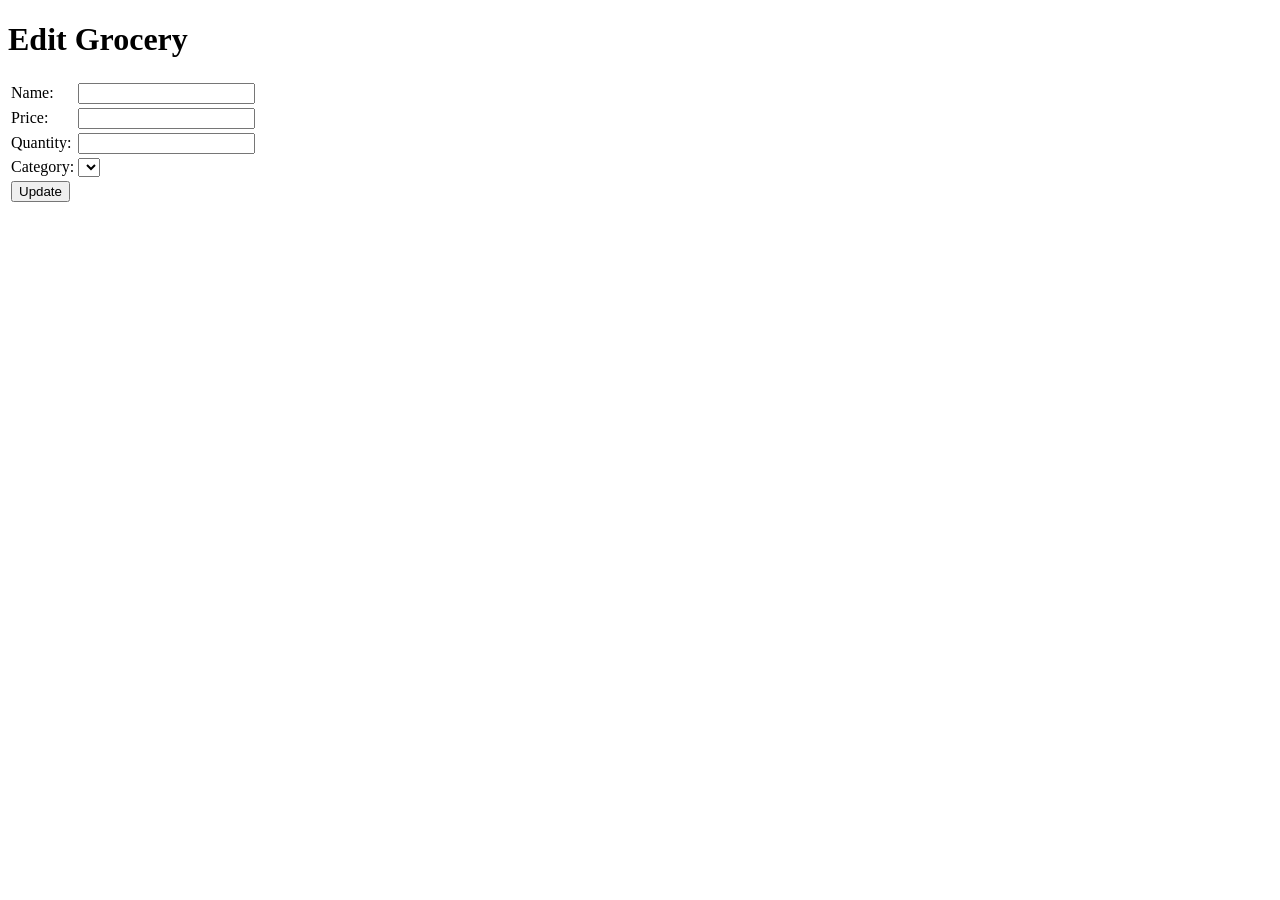
<file: src/main/resources/templates/edit-grocery.html>
<!DOCTYPE html>
<html xmlns:th="http://www.thymeleaf.org">
<head>
    <meta charset="UTF-8">
    <title>Edit Grocery</title>
    <link rel="stylesheet" th:href="@{/css/style.css}" />
</head>
<body>
<div th:replace="~{fragments/navbar :: navbar}"></div>

<h1>Edit Grocery</h1>

<form th:action="@{|/groceries/${groceryItem.id}/edit|}" method="post" th:object="${groceryItem}">
    <table>
        <tr>
            <td><label for="name">Name:</label></td>
            <td><input type="text" th:field="*{name}" id="name" required /></td>
        </tr>
        <tr>
            <td><label for="price">Price:</label></td>
            <td><input type="number" step="0.01" th:field="*{price}" id="price" required /></td>
        </tr>
        <tr>
            <td><label for="quantity">Quantity:</label></td>
            <td><input type="number" th:field="*{quantity}" id="quantity" required /></td>
        </tr>
        <tr>
            <td><label for="category">Category:</label></td>
            <td>
                <select th:field="*{category.id}" id="category">
                    <option th:each="cat : ${categories}" th:value="${cat.id}" th:text="${cat.name}"></option>
                </select>
            </td>
        </tr>
        <tr>
            <td colspan="2">
                <button type="submit">Update</button>
            </td>
        </tr>
    </table>
</form>

</body>
</html>
</file>
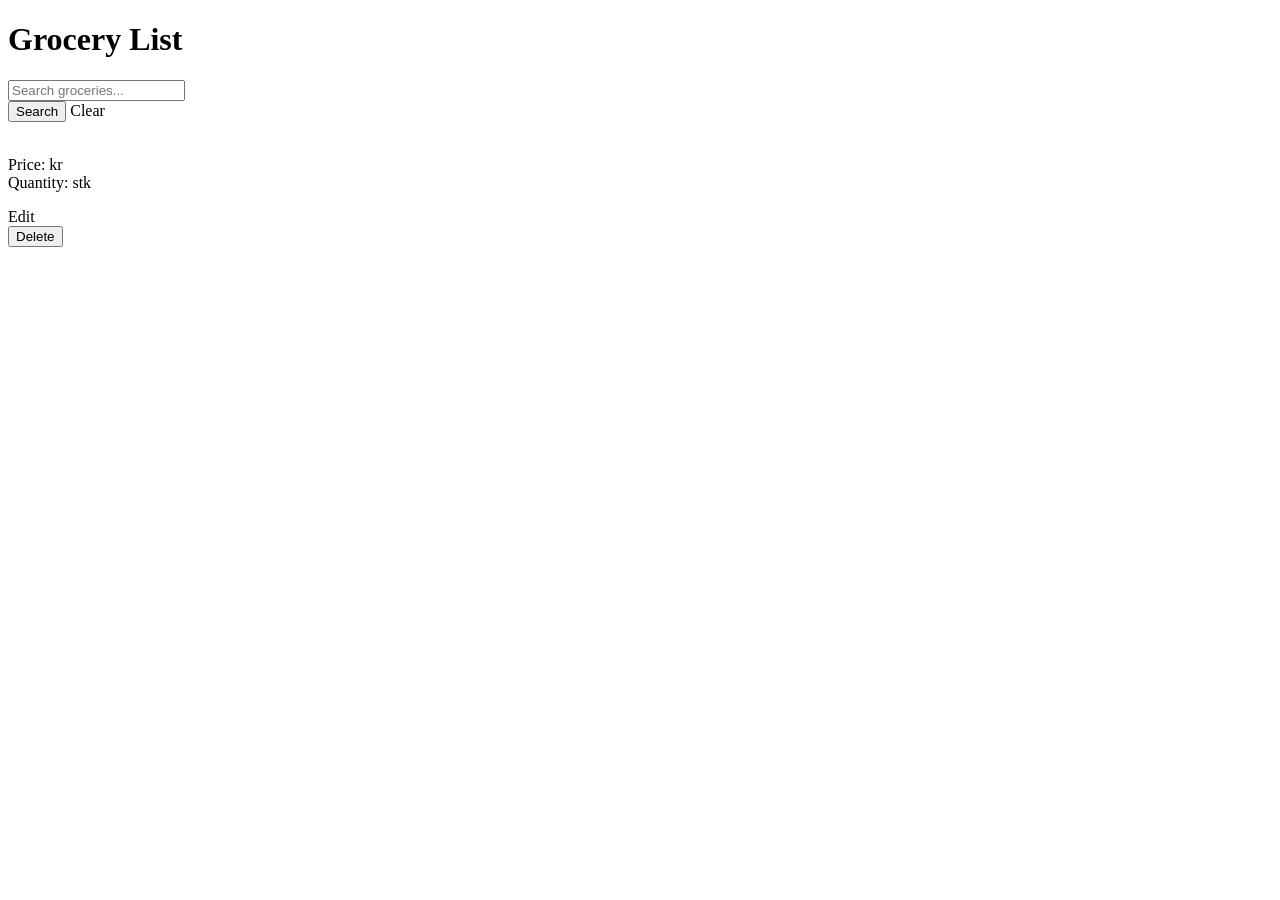
<file: src/main/resources/templates/home.html>
<!DOCTYPE html>
<html xmlns:th="http://www.thymeleaf.org">
<head>
    <meta charset="UTF-8">
    <title>Hjem</title>
    <link rel="stylesheet" th:href="@{/css/style.css}" />
</head>
<body>
<div th:replace="~{fragments/navbar :: navbar}"></div>

<h1>Grocery List</h1>
<!--Search bar-->
<div class="search-section">
    <form th:action="@{/home}" method="get">
        <input type="text" name="keyword" placeholder="Search groceries..." th:value="${keyword}" />
        <div class="button-group">
            <button type="submit" class="search-button">Search</button>
            <a th:href="@{/home}" class="clear-button">Clear</a>
        </div>
    </form>
</div>
<!--Grocery list-->
<div class="content">
    <div class="container" th:each="item : ${groceries}">
        <div class="grocery">
            <div class="grocery-image">
                <img th:src="${item.imageUrl}" th:alt="${item.name}" width="60" />
            </div>
            <p th:text="${item.name}"></p>
            <div>
                <span>Price: </span>
                <span th:text="${item.price}"></span>
                <span> kr </span>
            </div>
            <div>
                <span>Quantity: </span>
                <span th:text="${item.quantity}"></span>
                <span> stk </span>
            </div>
            <p th:text="${item.category.name}"></p>
            <a th:href="@{|/groceries/${item.id}/edit|}" class="edit-button">Edit</a>
            <form th:action="@{'/groceries/' + ${item.id}}" method="post">
                <input type="hidden" name="_method" value="delete" />
                <button type="submit" class="delete-button">Delete</button>
            </form>
        </div>
    </div>
</div>
</body>
</html>
</file>
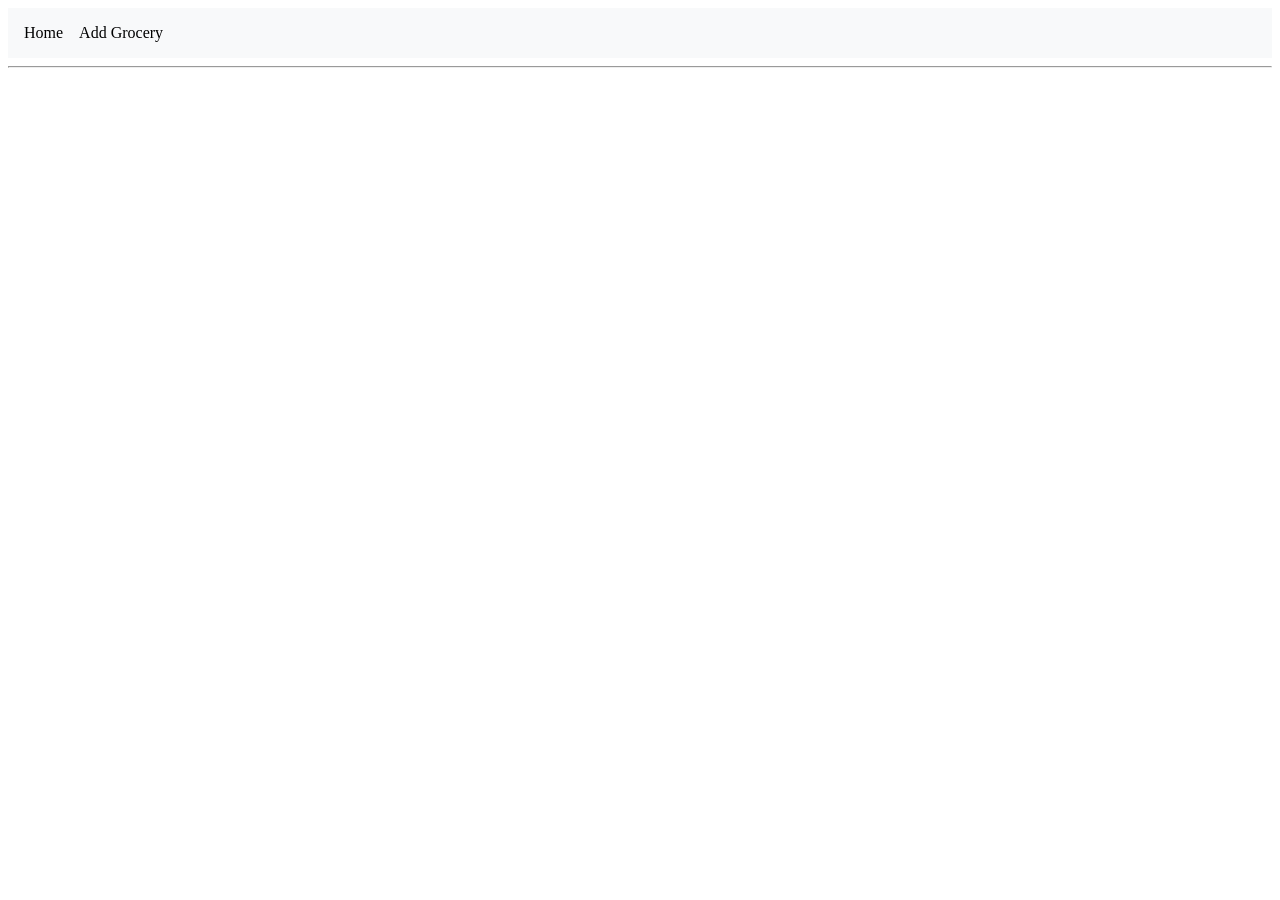
<file: src/main/resources/templates/fragments/navbar.html>
<!DOCTYPE html>
<html xmlns:th="http://www.thymeleaf.org">
<head>
    <link rel="stylesheet" th:href="@{/css/style.css}" />
</head>
<body>
<div th:fragment="navbar">
    <nav style="background-color: #f8f9fa; padding: 1rem; display: flex; gap: 1rem;">
        <a th:href="@{/home}">Home</a>
        <a th:href="@{/groceries/add}">Add Grocery</a>
    </nav>
    <hr />
</div>
</body>
</html>
</file>
